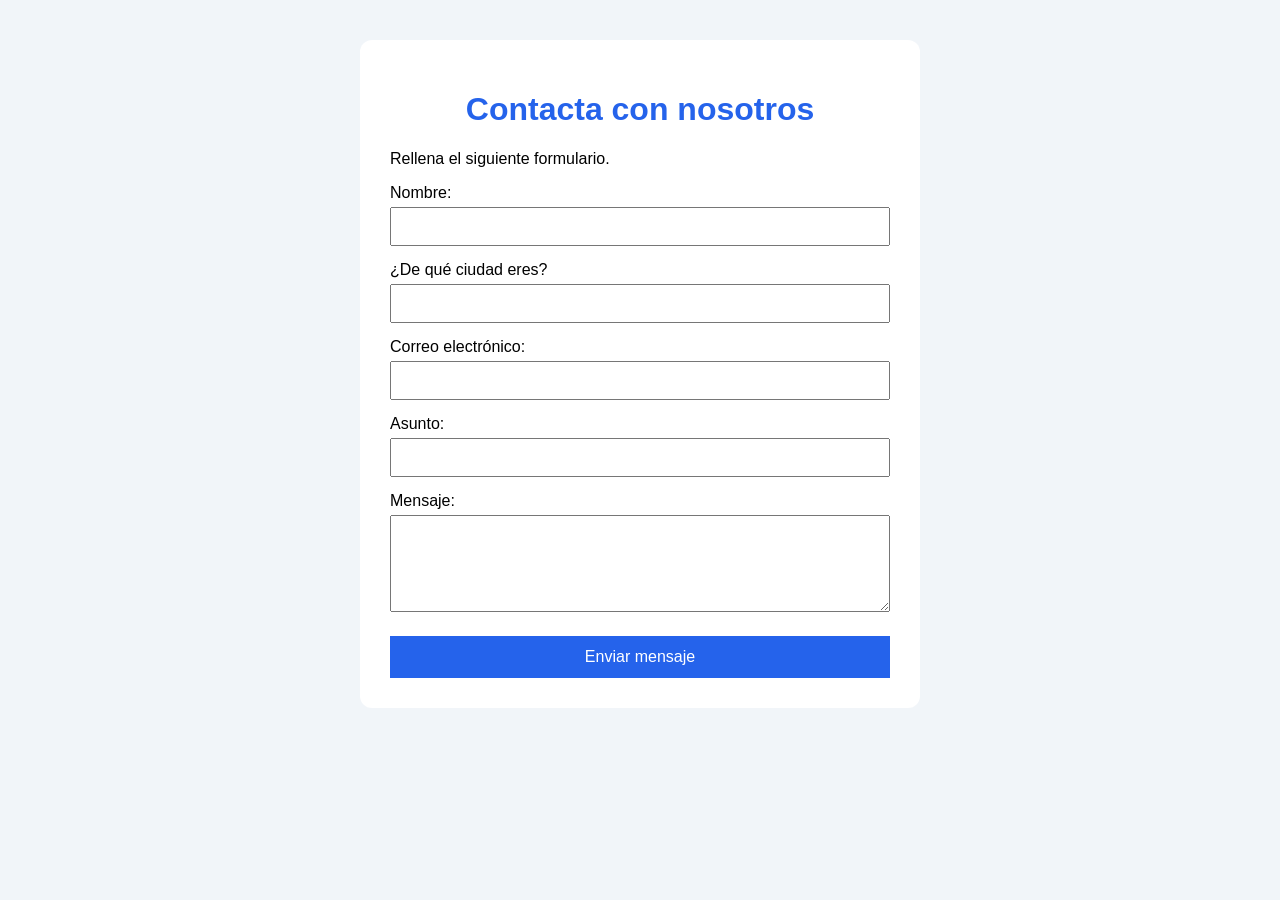
<file: index.html>
<!DOCTYPE html>
<html lang="es">

<head>
    <meta charset="UTF-8">
    <meta name="viewport" content="width=device-width, initial-scale=1.0">
    <title>Formulario de contacto</title>
    <link rel="stylesheet" href="estilos.css">
</head>

<body>

    <div class="contenedor">

        <h1>Contacta con nosotros</h1>

        <p>Rellena el siguiente formulario.</p>

        <form
            name="contacto"
            netlify
            method="POST"
            data-netlify="true"
            action="/gracias.html"
        >

            <label>Nombre:</label>
            <input
                type="text"
                name="nombre"
                required
            >

            <label>¿De qué ciudad eres?</label>
            <input type="text"
                name="ciudad"
                required
            >

            <label>Correo electrónico:</label>
            <input
                type="email"
                name="email"
                required
            >

            <label>Asunto:</label>
            <input
                type="text"
                name="asunto"
                required
            >

            <label>Mensaje:</label>
            <textarea
                name="mensaje"
                rows="5"
                required
            ></textarea>

            <button type="submit">
                Enviar mensaje
            </button>

        </form>

    </div>

</body>
</html>
</file>
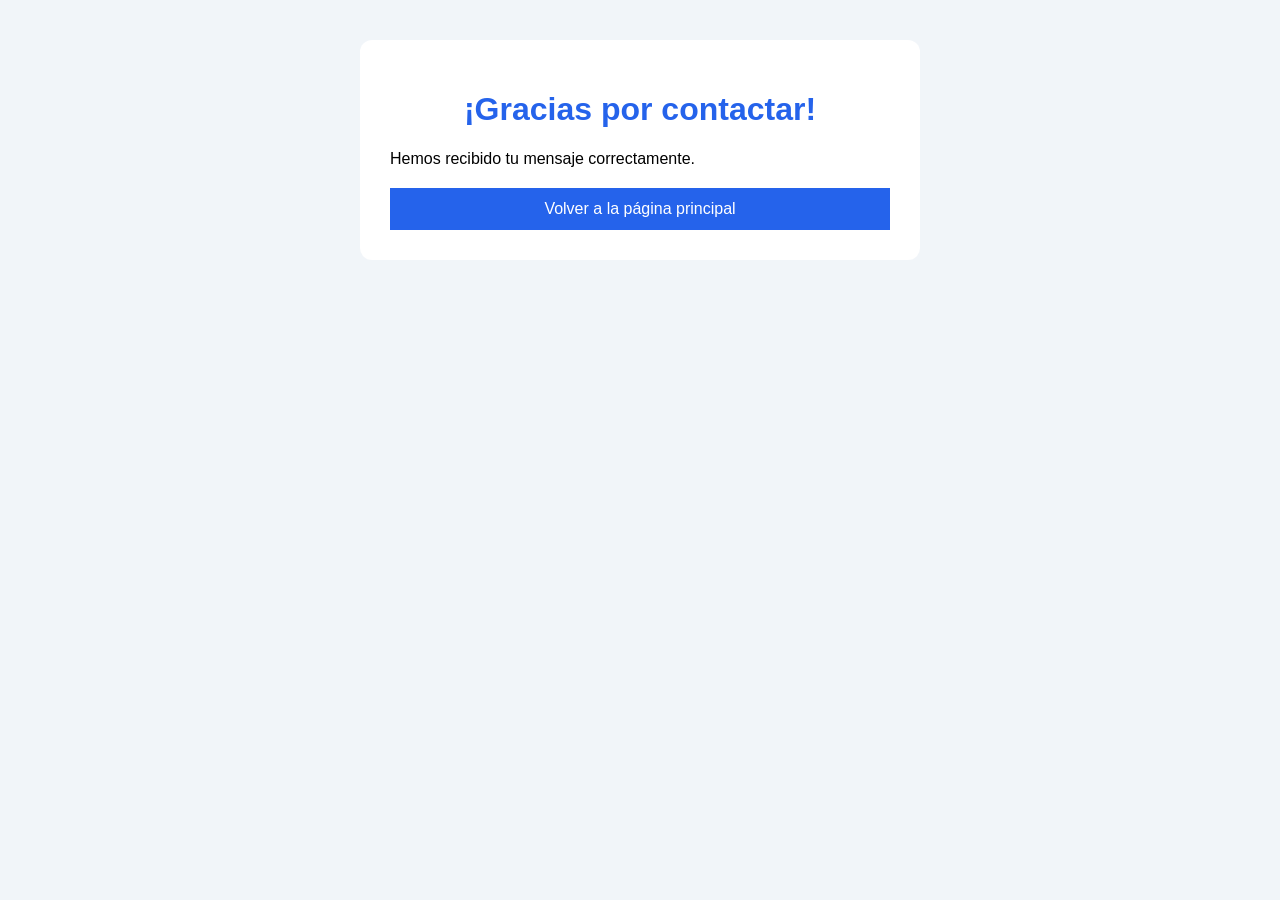
<file: gracias.html>
<!DOCTYPE html>
<html lang="es">

<head>
    <meta charset="UTF-8">
    <meta name="viewport" content="width=device-width, initial-scale=1.0">
    <title>Mensaje enviado</title>
    <link rel="stylesheet" href="estilos.css">
</head>

<body>

    <div class="contenedor">
        <h1>¡Gracias por contactar!</h1>

        <p>Hemos recibido tu mensaje correctamente.</p>

        <a class="boton" href="/">Volver a la página principal</a>
    </div>

</body>
</html>
</file>
<file: estilos.css>
body {
    font-family: Arial, sans-serif;
    background: #f1f5f9;
    margin: 0;
    padding: 40px 15px;
}

.contenedor {
    max-width: 500px;
    margin: auto;
    background: white;
    padding: 30px;
    border-radius: 12px;
}

h1 {
    color: #2563eb;
    text-align: center;
}

label {
    display: block;
    margin-top: 15px;
}

input,
textarea {
    width: 100%;
    padding: 10px;
    margin-top: 5px;
    box-sizing: border-box;
}

button,
.boton {
    display: block;
    margin-top: 20px;
    padding: 12px;
    width: 100%;
    box-sizing: border-box;
    background: #2563eb;
    color: white;
    border: none;
    text-align: center;
    text-decoration: none;
    cursor: pointer;
    font: inherit;
}

button:hover,
.boton:hover {
    background: #1d4ed8;
}

button:focus-visible,
.boton:focus-visible {
    outline: 3px solid #93c5fd;
    outline-offset: 2px;
}
</file>
